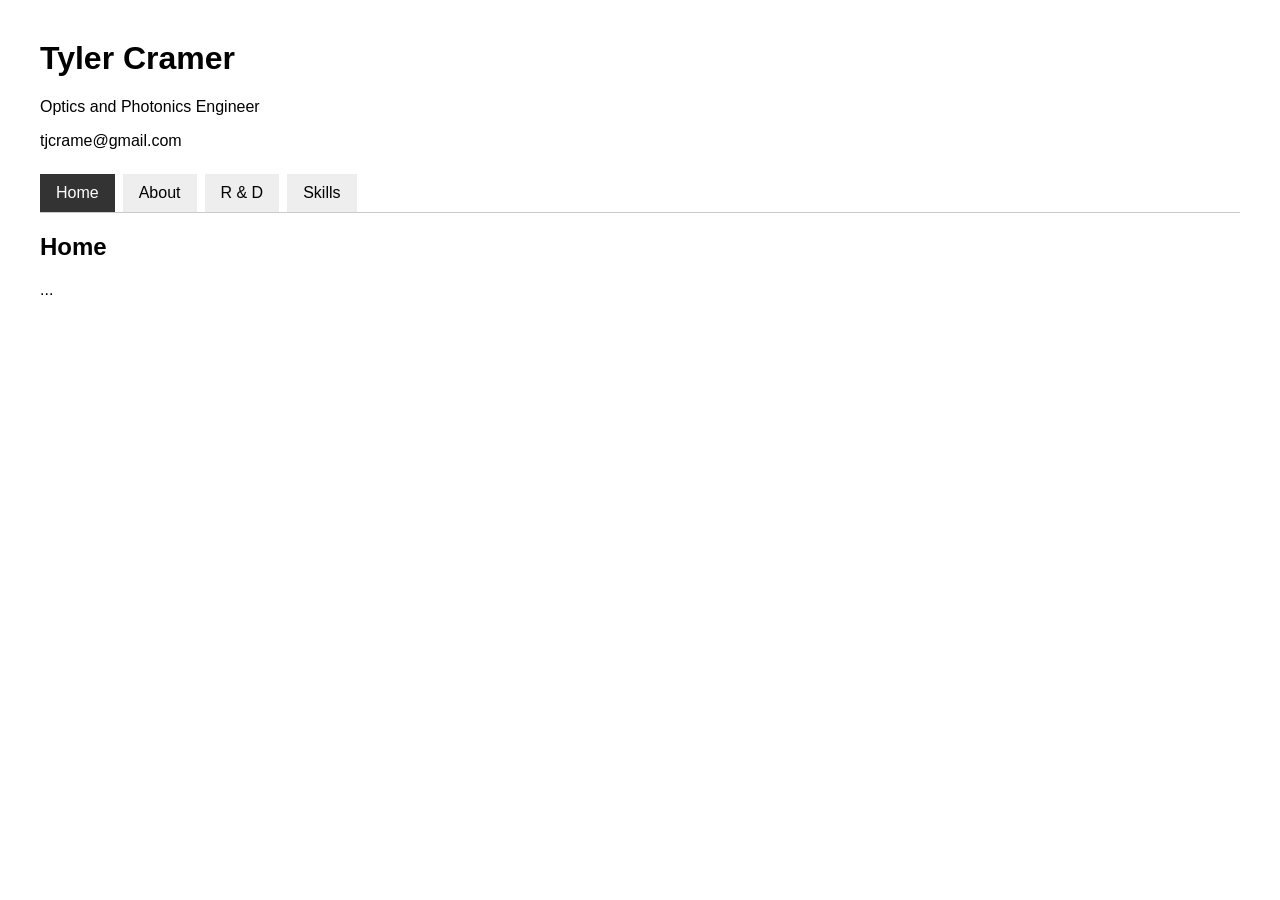
<file: index.html>
<!DOCTYPE html>
<html>
<head>
  <title>Tyler Cramer</title>
  <link rel="stylesheet" href="style.css">
</head>

<body>
  <h1>Tyler Cramer</h1>
  <p>Optics and Photonics Engineer</p>
  <p>tjcrame@gmail.com</p>

  <div class="tabs">
    <button class="tab-button active" onclick="openTab(event, 'home')">Home</button>
    <button class="tab-button" onclick="openTab(event, 'about')">About</button>
    <button class="tab-button" onclick="openTab(event, 'research')">R & D</button>
    <button class="tab-button" onclick="openTab(event, 'skills')">Skills</button>
  </div>

  <div id="home" class="tab-content active">
    <h2>Home</h2>
    <p>...</p>
  </div>

  <div id="skills" class="tab-content">
  <h2>Skills</h2>
  <script>
    fetch("skills.html")
      .then(response => response.text())
      .then(html => {
       document.getElementById("skills").innerHTML = html;
    });
  </script>
  <p>...</p>
  </div>

  <div id="about" class="tab-content">
    <h2>About</h2>
    <pre id="Biography2"></pre>
    <script>
          fetch("Biography2.txt")
            .then(response => response.text())
            .then(text => {
              document.getElementById("Biography2").textContent = text;
            });
    </script>
    <h2>Publications</h2>
    <pre id="Publications"></pre>
    <script>
          fetch("Publications.txt")
            .then(response => response.text())
            .then(text => {
              document.getElementById("Publications").textContent = text;
            });
    </script>
    <h2>Patents</h2>
    <pre id="Patents"></pre>
    <script>
          fetch("Patents.txt")
            .then(response => response.text())
            .then(text => {
              document.getElementById("Patents").textContent = text;
            });
    </script>
  </div>

  <div id="research" class="tab-content">
    <h2>Acousto-Optics</h2>
    <div class="video-container">
      <iframe
        src="https://www.youtube.com/embed/OQdzJr4ojE8"
        title="YouTube video player"
        frameborder="0"
        allowfullscreen>
      </iframe>
    </div>
    <p>...</p>
    <h2>Frequency Arrays and Phased Arrays</h2>
    <div class="video-container">
      <iframe
        src="https://www.youtube.com/embed/dlyz72BiigU"
        title="YouTube video player"
        frameborder="0"
        allowfullscreen>
      </iframe>
      <iframe
        src="https://www.youtube.com/embed/r0VXdIX7FCo"
        title="YouTube video player"
        frameborder="0"
        allowfullscreen>
      </iframe>
    </div>
    <h2>Integrated Photonics</h2>
    <div class="video-container">
      <iframe
        src="https://www.youtube.com/embed/ZPgUOVOTAx4"
        title="YouTube video player"
        frameborder="0"
        allowfullscreen>
      </iframe>
      <iframe
        src="https://www.youtube.com/embed/51a4KhrZrfg"
        title="YouTube video player"
        frameborder="0"
        allowfullscreen>
      
      </iframe>
    </div>
    <h2>Diffractive Optic Design and Fabrication</h2>
       <div class="image-container">
         <img src="image/pha15.jpg" alt="Wrapper">
         <img src="image/pha16.jpg" alt="Phase Corrector">
       </div>
    <p>Diffractive Optics Displayed for Log-Polar Conformal Mapping</p>
    <h2>Computational Imaging and Holography</h2>
    <p>...</p>
    <h2>Free Space Optical Communications</h2>
    <p>...</p>
  </div>

  <script src="layout.js"></script>


  
</body>
</html>
</file>
<file: style.css>
body {
  font-family: Arial, sans-serif;
  margin: 40px;
}

.tabs {
  display: flex;
  gap: 8px;
  border-bottom: 1px solid #ccc;
  margin-top: 24px;
  margin-bottom: 16px;
}

.tab-button {
  padding: 10px 16px;
  border: none;
  background: #eee;
  cursor: pointer;
  font-size: 16px;
}

.tab-button.active {
  background: #333;
  color: white;
}

.tab-content {
  display: none;
}

.tab-content.active {
  display: block;
}

pre {
  white-space: pre-wrap;
  word-wrap: break-word;
  max-width: 800px;
}

ul {
  list-style: none;
  padding-left: 0;
}

ul li::before {
  content: "✅";
  margin-right: 8px;
}

.image-container img {
  width: 200px;
  height: auto;
}

.clickable-gif {
  max-width: 25%;
  height: auto;
  cursor: pointer;
  display: block;
}
</file>
